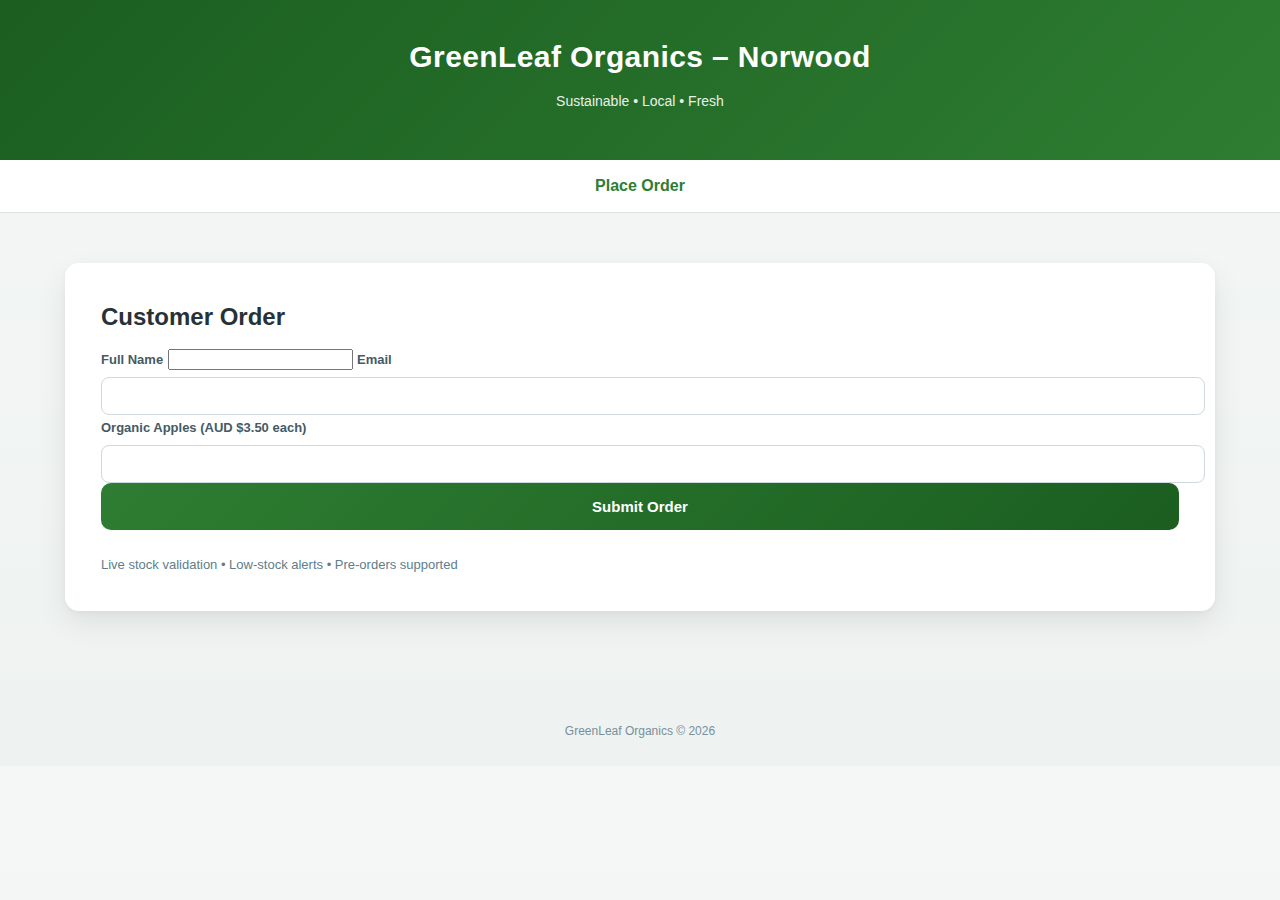
<file: templates/order.html>
<!DOCTYPE html>
<html>
<head>
    <title>GreenLeaf Norwood – Order</title>
    <link rel="stylesheet" href="/static/style.css">
</head>

<body>

<header>
    <h1>GreenLeaf Organics – Norwood</h1>
    <p>Sustainable • Local • Fresh</p>
</header>

<nav>
    <a href="/">Place Order</a>
</nav>

<main>
    <div class="card">
        <h2>Customer Order</h2>

        <form method="POST" action="/submit">
            <label>Full Name</label>
            <input name="name" required>

            <label>Email</label>
            <input name="email" type="email" required>

            <label>Organic Apples (AUD $3.50 each)</label>
            <input name="quantity" type="number" min="1" required>

            <button type="submit">Submit Order</button>
        </form>

        <div class="hint">
            Live stock validation • Low-stock alerts • Pre-orders supported
        </div>
    </div>
</main>

<footer>
    GreenLeaf Organics © 2026
</footer>

</body>
</html>
</file>
<file: static/style.css>
/* =========================
   Global
========================= */
body {
    font-family: "Inter", "Segoe UI", Arial, sans-serif;
    background: linear-gradient(180deg, #f4f7f6, #eef2f1);
    margin: 0;
    color: #263238;
    line-height: 1.5;
}

h1, h2, h3, h4 {
    margin: 0 0 12px;
    font-weight: 600;
}

.page-title {
    margin-bottom: 30px;
    font-size: 26px;
}

/* =========================
   Header
========================= */
header {
    background: linear-gradient(135deg, #1b5e20, #2e7d32);
    color: white;
    padding: 34px 20px;
    text-align: center;
    box-shadow: 0 8px 30px rgba(0,0,0,0.25);
}

header h1 {
    font-size: 30px;
    letter-spacing: 0.4px;
}

header p {
    opacity: 0.9;
    font-size: 14px;
    margin-top: 6px;
}

/* =========================
   Navigation
========================= */
nav {
    background: white;
    border-bottom: 1px solid #e0e0e0;
    padding: 14px;
    text-align: center;
}

nav a {
    margin: 0 20px;
    text-decoration: none;
    font-weight: 600;
    color: #2e7d32;
    position: relative;
}

nav a::after {
    content: "";
    position: absolute;
    width: 0;
    height: 2px;
    background: #2e7d32;
    left: 50%;
    bottom: -6px;
    transition: 0.3s;
}

nav a:hover::after {
    width: 100%;
    left: 0;
}

/* =========================
   Main Layout
========================= */
main {
    padding: 50px 24px;
    max-width: 1150px;
    margin: auto;
}

/* =========================
   Cards
========================= */
.card,
.order-card {
    background: white;
    padding: 36px;
    border-radius: 14px;
    box-shadow:
        0 12px 30px rgba(0,0,0,0.08),
        0 2px 6px rgba(0,0,0,0.04);
    margin-bottom: 35px;
}

/* =========================
   Sections
========================= */
.section {
    margin-bottom: 32px;
}

.section h3 {
    font-size: 18px;
    margin-bottom: 18px;
    padding-bottom: 10px;
    border-bottom: 1px solid #eceff1;
}

/* =========================
   Forms
========================= */
label {
    font-size: 13px;
    font-weight: 600;
    color: #455a64;
}

input[type="text"],
input[type="email"],
input[type="number"] {
    width: 100%;
    padding: 10px 12px;
    font-size: 14px;
    border-radius: 8px;
    border: 1px solid #cfd8dc;
    transition: 0.2s;
    margin-top: 6px;
}

input:focus {
    outline: none;
    border-color: #2e7d32;
    box-shadow: 0 0 0 3px rgba(46,125,50,0.15);
}

/* =========================
   Grid
========================= */
.form-grid {
    display: grid;
    grid-template-columns: 1fr 1fr;
    gap: 24px;
}

/* =========================
   Product Rows
========================= */
.product-row {
    display: grid;
    grid-template-columns: 1fr auto 100px;
    gap: 20px;
    align-items: center;
    padding: 18px 0;
    border-bottom: 1px solid #f0f0f0;
}

.product-info strong {
    font-size: 15px;
}

.product-info span {
    font-size: 13px;
    color: #607d8b;
}

/* =========================
   Quantity Input
========================= */
.qty-input,
.qty {
    text-align: center;
    font-weight: 600;
}

/* =========================
   Stock Badges
========================= */
.stock-badge,
.stock-pill {
    padding: 6px 14px;
    border-radius: 20px;
    font-size: 12px;
    font-weight: 700;
    min-width: 90px;
}

.stock-badge.ok,
.stock-pill.ok {
    background: #e8f5e9;
    color: #2e7d32;
}

.stock-badge.low,
.stock-pill.low {
    background: #fff3e0;
    color: #ef6c00;
}

.stock-badge.out,
.stock-pill.out {
    background: #fdecea;
    color: #c62828;
}

/* =========================
   Checkboxes
========================= */
.checkbox {
    display: flex;
    align-items: center;
    gap: 12px;
    font-size: 14px;
    margin-top: 18px;
}

/* =========================
   Buttons
========================= */
button,
.button,
.primary-btn {
    background: linear-gradient(135deg, #2e7d32, #1b5e20);
    color: white;
    border: none;
    padding: 15px;
    border-radius: 10px;
    font-size: 15px;
    font-weight: 600;
    cursor: pointer;
    width: 100%;
    transition: 0.25s;
}

button:hover,
.button:hover,
.primary-btn:hover {
    transform: translateY(-1px);
    box-shadow: 0 10px 24px rgba(46,125,50,0.35);
}

/* =========================
   KPI Cards
========================= */
.kpi-grid {
    display: grid;
    grid-template-columns: repeat(auto-fit, minmax(220px, 1fr));
    gap: 22px;
    margin-bottom: 40px;
}

.kpi-card {
    background: white;
    padding: 26px;
    border-radius: 14px;
    box-shadow: 0 8px 24px rgba(0,0,0,0.06);
    text-align: center;
}

.kpi-card h4 {
    font-size: 13px;
    color: #78909c;
    text-transform: uppercase;
    letter-spacing: 0.06em;
}

.kpi-value {
    font-size: 34px;
    font-weight: 700;
    color: #2e7d32;
    margin-top: 12px;
}

/* =========================
   Status Text
========================= */
.success {
    color: #2e7d32;
    font-weight: 600;
}

.warning {
    color: #ef6c00;
    font-weight: 600;
}

.error {
    color: #c62828;
    font-weight: 600;
}

/* =========================
   Charts
========================= */
canvas {
    margin-top: 20px;
}

/* =========================
   Footer
========================= */
footer {
    text-align: center;
    padding: 26px;
    font-size: 12px;
    color: #78909c;
}
/* =========================
   Place Order – Premium Polish
========================= */

.order-card {
    max-width: 900px;
    margin: auto;
}

.section {
    margin-bottom: 34px;
}

.section h3 {
    font-size: 18px;
    margin-bottom: 20px;
    padding-bottom: 10px;
    border-bottom: 1px solid #eceff1;
}

.product-row {
    transition: background 0.25s ease;
}

.product-row:hover {
    background: #f9fbfa;
    border-radius: 8px;
    padding-left: 10px;
    padding-right: 10px;
}

.qty {
    width: 70px;
    text-align: center;
    padding: 10px;
    font-weight: 600;
    border-radius: 8px;
}

.stock-pill {
    display: inline-block;
    padding: 6px 14px;
    border-radius: 999px;
    font-size: 12px;
    font-weight: 700;
}

.stock-pill.ok {
    background: #e8f5e9;
    color: #2e7d32;
}

.stock-pill.low {
    background: #fff3e0;
    color: #ef6c00;
}

.stock-pill.out {
    background: #fdecea;
    color: #c62828;
}

.primary-btn {
    font-size: 16px;
    padding: 16px;
    letter-spacing: 0.4px;
}

.hint {
    margin-top: 25px;
    font-size: 13px;
    color: #607d8b;
}
</file>
